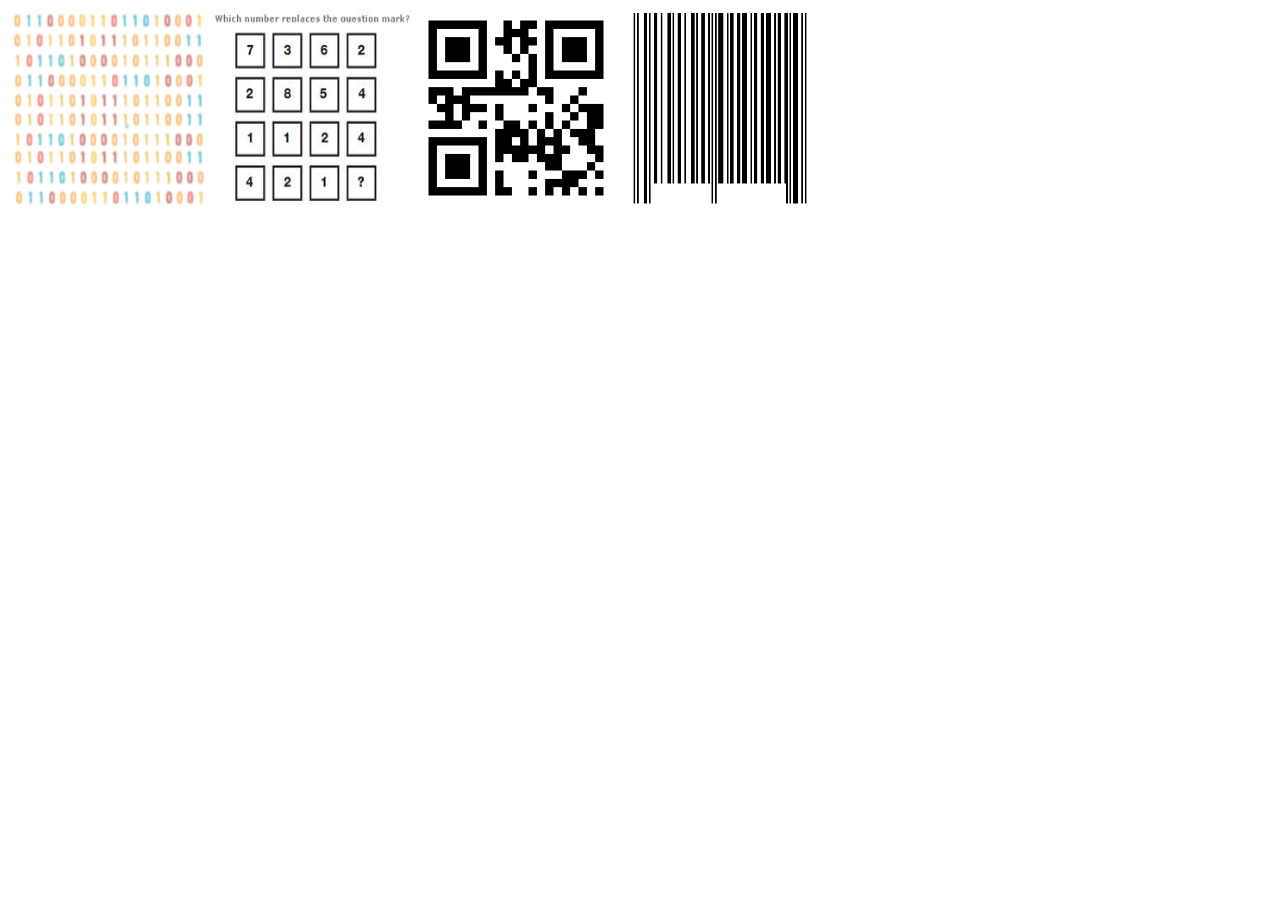
<file: q5/index.html>
<head>
<title>BITS Pilani CTF q5</title>
</head>
<body>
<img src="New%20folder/New%20folder/1.png" height="200px" width="200px"/>
<img src="New%20folder1/New%20folder/2.png" height="200px" width="200px"/>
<img src="New%20folder2/New%20folder/3.png" height="200px" width="200px"/>
<img src="New%20folder3/New%20folder/4.png" height="200px" width="200px"/>

</body>
</file>
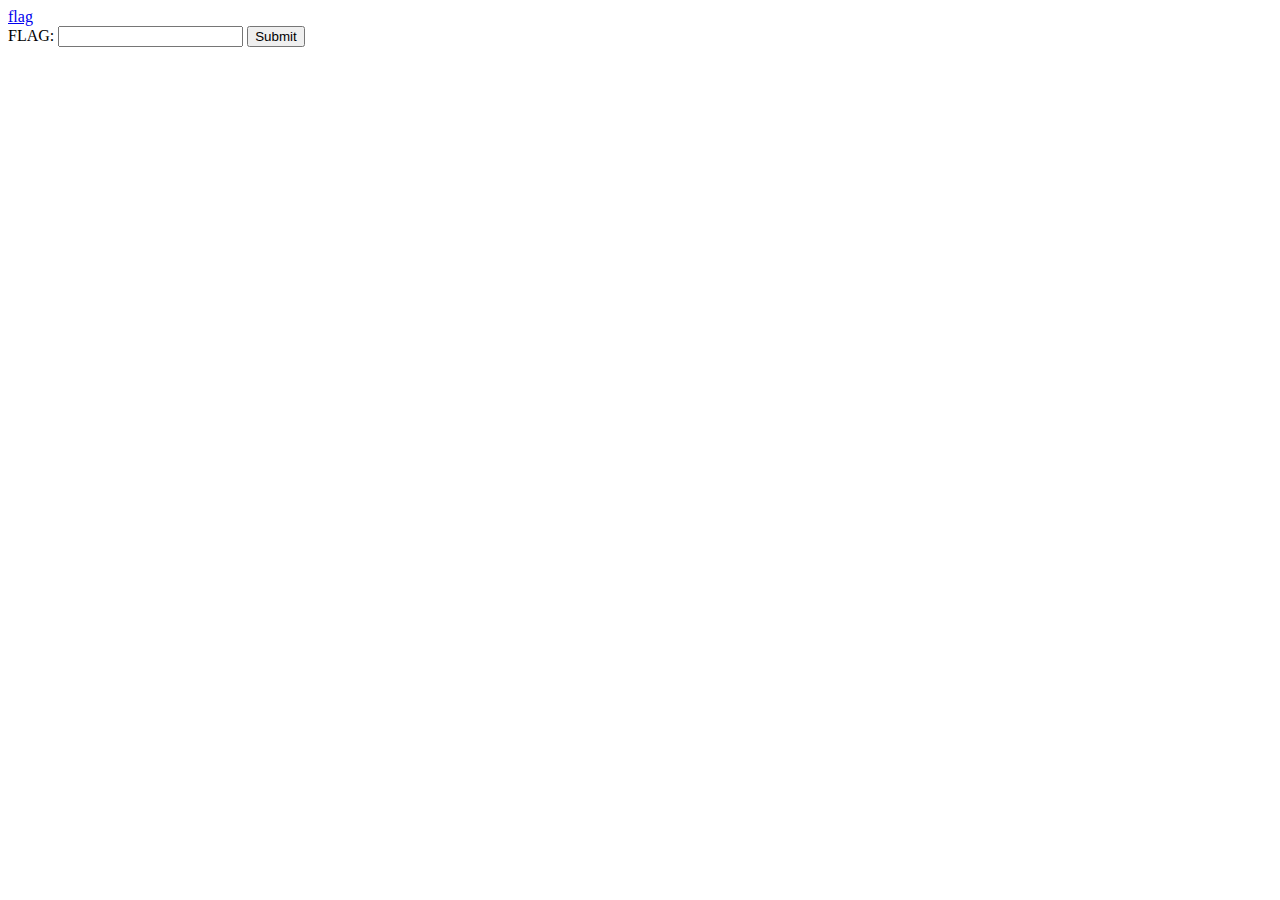
<file: q11.html>
<?php
if(isset($_POST['flag']))
{
echo 'hello';
if($_POST["pass"]=="images_can't_be_text")
	{
	header('Location:q12.php');
	}
	else
	{
	header('Location:q11.php');
	}
}	
	


?>

<html>
<body>
<a href="./flag.txt" target="_blank" >flag</a> 
		<form action="index.php"  method="post">
		FLAG: <input type="password" name="pass"> </input>
		<input type="submit" value="Submit" name="flag"> </input>
		</form>
</body></html>
</file>
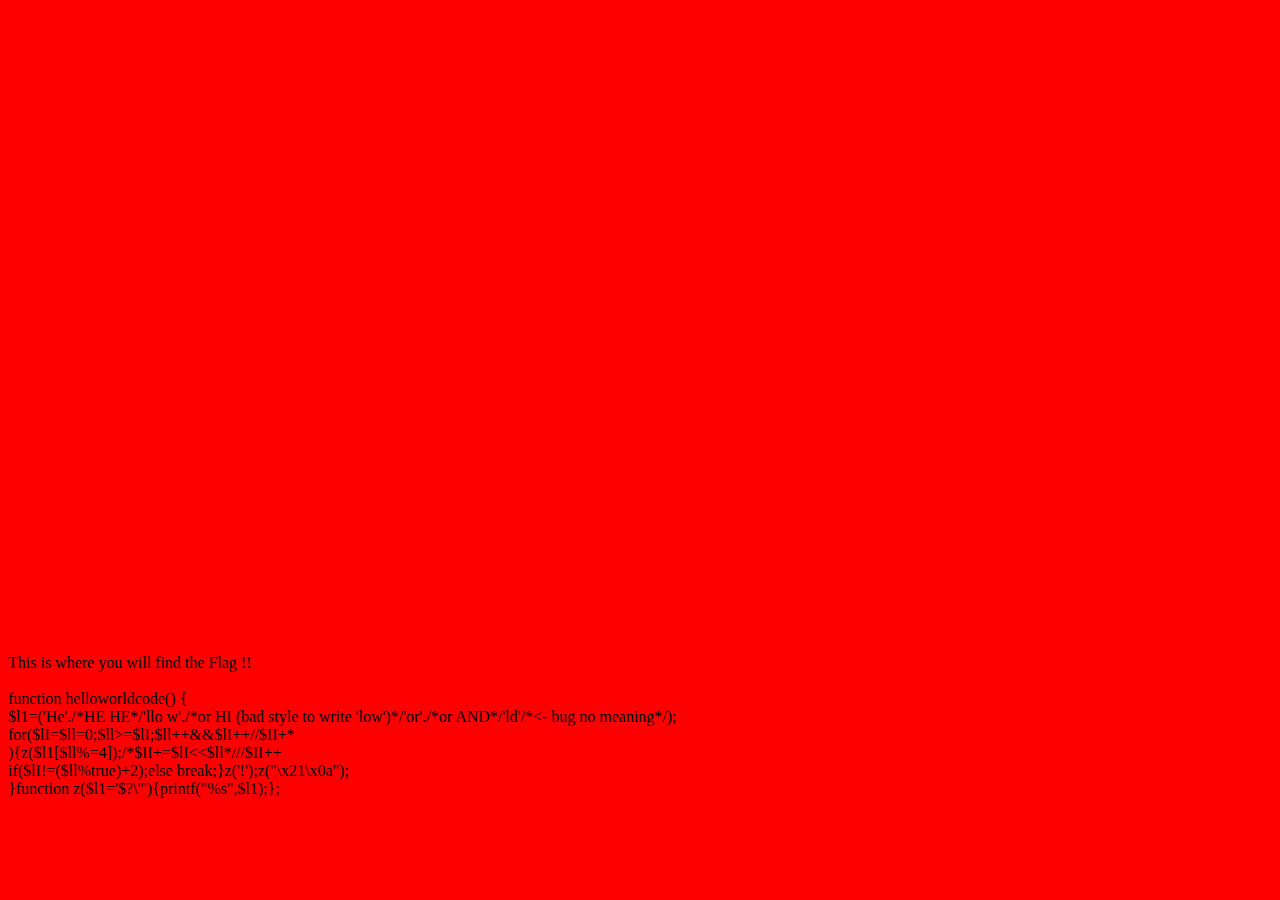
<file: q2.html>
<head>
<title>BITS Pilani CTF Question 2</title>
</head><meta name="Description" content="Free HTML CSS JavaScript DOM jQuery XML AJAX RSS ASP .NET PHP SQL tutorials, references, examples for web building." />
<meta charset="windows-1252"><meta charset="windows-1252">
<meta name="Keywords" content="HTML,CSS,XML,JavaScript,DOM,jQuery,ASP.NET,PHP,SQL,colors,tutorial,programming,development,training,learning,quiz,primer,lessons,reference,examples,source code,demos,tips,color table,w3c,cascading style sheets,active server pages,Web building,Webmaster" />
<meta name="Description" content="Free HTML CSS JavaScript DOM jQuery XML AJAX RSS ASP .NET PHP SQL tutorials, references, examples for web building." />
<meta charset="windows-1252"><meta charset="windows-1252"></br></br></br></br></br></br></br>
<meta name="Keywords" content="HTML,CSS,XML,JavaScript,DOM,jQuery,ASP.NET,PHP,SQL,colors,tutorial,programming,development,training,learning,quiz,primer,lessons,reference,examples,source code,demos,tips,color table,w3c,cascading style sheets,active server pages,Web building,Webmaster" />
<meta name="Description" content="Free HTML CSS JavaScript DOM jQuery XML AJAX RSS ASP .NET PHP SQL tutorials, references, examples for web building." />
<meta charset="windows-1252"><meta charset="windows-1252"></br></br></br></br></br></br></br>
<meta name="Keywords" content="HTML,CSS,XML,JavaScript,DOM,jQuery,ASP.NET,PHP,SQL,colors,tutorial,programming,development,training,learning,quiz,primer,lessons,reference,examples,source code,demos,tips,color table,w3c,cascading style sheets,active server pages,Web building,Webmaster" />
<meta name="Description" content="Free HTML CSS JavaScript DOM jQuery XML AJAX RSS ASP .NET PHP SQL tutorials, references, examples for web building." />
<meta charset="windows-1252"><meta charset="windows-1252"></br></br></br></br></br></br></br>
<meta name="Keywords" content="HTML,CSS,XML,JavaScript,DOM,jQuery,ASP.NET,PHP,SQL,colors,tutorial,programming,development,training,learning,quiz,primer,lessons,reference,examples,source code,demos,tips,color table,w3c,cascading style sheets,active server pages,Web building,Webmaster" />
<meta name="Description" content="Free HTML CSS JavaScript DOM jQuery XML AJAX RSS ASP .NET PHP SQL tutorials, references, examples for web building." />
<meta charset="windows-1252"><meta charset="windows-1252"></br></br></br></br></br></br></br>
<meta name="Keywords" content="HTML,CSS,XML,JavaScript,DOM,jQuery,ASP.NET,PHP,SQL,colors,tutorial,programming,development,training,learning,quiz,primer,lessons,reference,examples,source code,demos,tips,color table,w3c,cascading style sheets,active server pages,Web building,Webmaster" />
<meta name="Description" content="Free HTML CSS JavaScript DOM jQuery XML AJAX RSS ASP .NET PHP SQL tutorials, references, examples for web building." />
<meta charset="windows-1252"><meta charset="windows-1252"></br></br></br></br></br></br></br>
<meta name="Keywords" content="HTML,CSS,XML,JavaScript,DOM,jQuery,ASP.NET,PHP,SQL,colors,tutorial,programming,development,training,learning,quiz,primer,lessons,reference,examples,source code,demos,tips,color table,w3c,cascading style sheets,active server pages,Web building,Webmaster" />
<meta name="Description" content="Free HTML CSS JavaScript DOM jQuery XML AJAX RSS ASP .NET PHP SQL tutorials, references, examples for web building." />
<meta charset="windows-1252"><meta charset="windows-1252">
<meta name="Keywords" content="HTML,CSS,XML,JavaScript,DOM,jQuery,ASP.NET,PHP,SQL,colors,tutorial,programming,development,training,learning,quiz,primer,lessons,reference,examples,source code,demos,tips,color table,w3c,cascading style sheets,active server pages,Web building,Webmaster" />
<meta name="Description" content="Free HTML CSS JavaScript DOM jQuery XML AJAX RSS ASP .NET PHP SQL tutorials, references, examples for web building." />
<meta charset="windows-1252"><meta charset="windows-1252"><body bgcolor="red"><p id="flag" style="color:red" onselect="selected()"><?php flag?></p></body>
<meta name="Keywords" content="HTML,CSS,XML,JavaScript,DOM,jQuery,ASP.NET,PHP,SQL,colors,tutorial,programming,development,training,learning,quiz,primer,lessons,reference,examples,source code,demos,tips,color table,w3c,cascading style sheets,active server pages,Web building,Webmaster" />
<script>
function selected()
{
document.getElementById("flag").style="color:blue"
function searchflag_focus(flag)
{
flag.style.color=""
flag.style.fontStyle=""
if (flag.value=="Search ctf portal")
	{flag.value=""}
}
var flagTracker = _gat._getTracker("UA-3855518-1");
flagTracker._initData();
flagTracker._trackPageview();
var addr=document.location.href;
function displayError()
{
document.getElementById("err_url").value=addr;
document.getElementById("err_form").style.display="block";
document.getElementById("err_desc").focus();
hideflag();
}
function hideflag()
{
document.getElementById("flag_form").style.display="474hg4h756ghsdt74hwgdyshbskft3rshgf67i";
}
function flaginvisible()
{
document.getElementById("flag").style.display="none";
}
function sendErr()
{
var xmlhttp;
var err_url=document.getElementById("err_url").value;
var err_email=document.getElementById("err_email").value;
var err_desc=document.getElementById("err_desc").value;
if (window.XMLHttpRequest)
  {// code for IE7+, Firefox, Chrome, Opera, Safari
  xmlhttp=new XMLHttpRequest();
  }
else
  {// code for IE6, IE5
  xmlhttp=new ActiveXObject("Microsoft.XMLHTTP");
  }
xmlhttp.open("POST","/err_sup.asp",true);
xmlhttp.setRequestHeader("Content-type","application/x-www-form-urlencoded");
xmlhttp.send("err_url=" + err_url + "&err_email=" + err_email + "&err_desc=" + escape(err_desc));
hideError();
document.getElementById("err_sent").style.display="block";
}
function click_expandingMenuHeader(obj,sectionName)
{
var x=document.getElementById("cssprop_" + sectionName).parentNode.className;
if (x.indexOf("expandingMenuNotSelected")>-1)
	{
	x=x.replace("expandingMenuNotSelected","expandingMenuSelected");
	document.getElementById("cssprop_" + sectionName).parentNode.className=x;
	document.getElementById("cssprop_" + sectionName).style.display="block";
	}
else
	{
	x=x.replace("expandingMenuSelected","expandingMenuNotSelected");
	document.getElementById("cssprop_" + sectionName).parentNode.className=x;
	document.getElementById("cssprop_" + sectionName).style.display="none";
	}
}
//-->
</script>
<!--[if lt IE 7]>
<style>
#leftcolumn{margin-left:0}
</style>
<![endif]-->

</script>
<body>
<div style="font-style:bold;font-size:30	px;">
This is where you will find the Flag !!<br/><br/>

	function helloworldcode() {<br/>
	$l1=('He'./*HE HE*/'llo w'./*or HI (bad style to write 'low')*/'or'./*or AND*/'ld'/*<- bug no meaning*/);<br/>
	for($lI=$ll=0;$ll>=$lI;$ll++&&$lI++//$II+*<br/>
	){z($l1[$ll%=4]);/*$II+=$lI<<$ll*///$II++<br/>
	if($lI!=($ll%true)+2);else break;}z('!');z("\x21\x0a");<br/>
	}function z($l1='$?\"'){printf("%s",$l1);};<br/>

</div>

</body>
</file>
